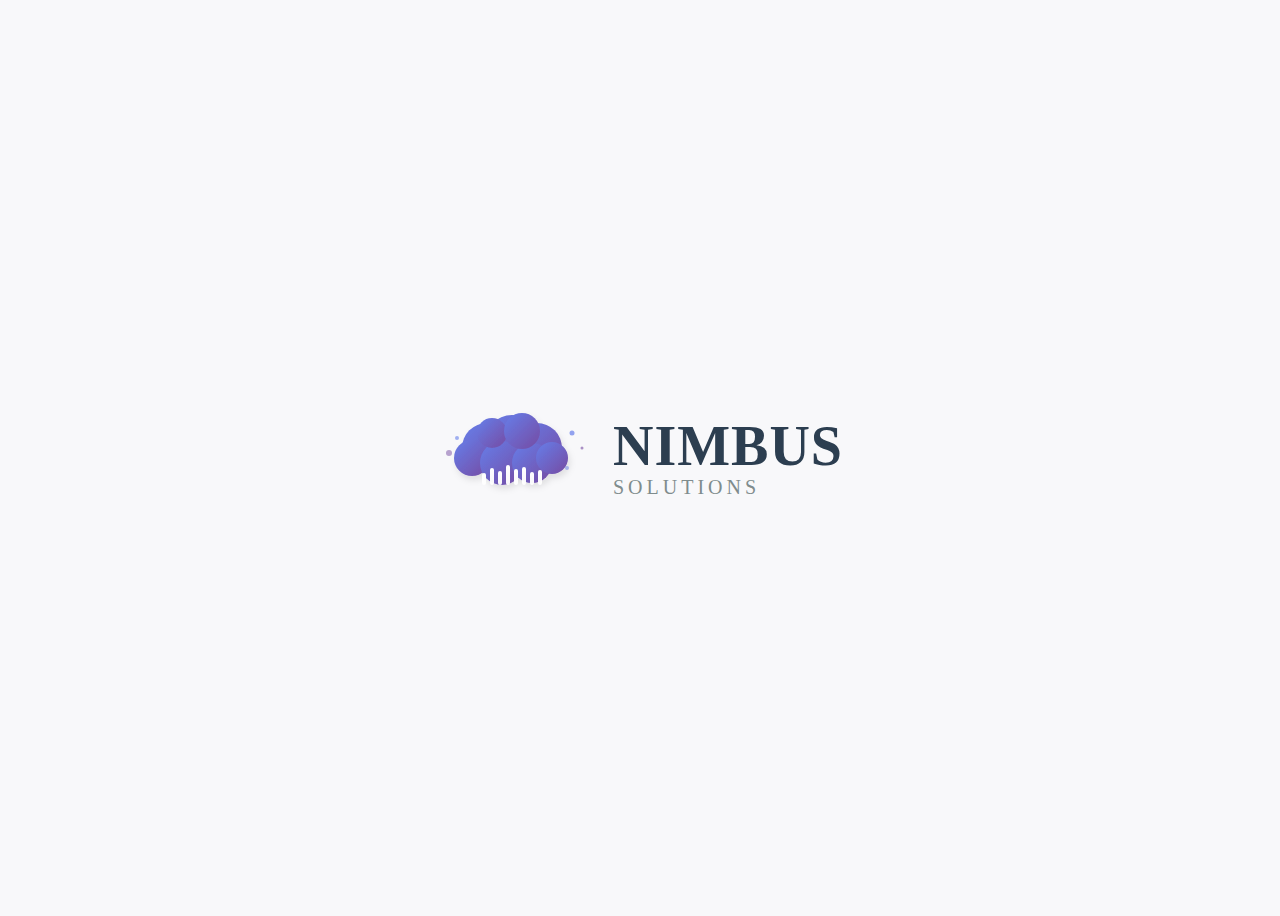
<file: logo.html>
<!DOCTYPE html>
<html lang="en">
<head>
    <meta charset="UTF-8">
    <title>Nimbus Solutions Logo</title>
    <style>
        body { background: #f8f8fa; display: flex; align-items: center; justify-content: center; height: 100vh; }
    </style>
</head>
<body>
    <div class="logo-container" style="display: flex; align-items: center; gap: 16px;">
        <svg width="160" height="110" viewBox="0 0 160 110" xmlns="http://www.w3.org/2000/svg">
            <defs>
                <linearGradient id="mainCloudGradient" x1="0%" y1="0%" x2="100%" y2="100%">
                    <stop offset="0%" style="stop-color:#667eea;stop-opacity:1" />
                    <stop offset="100%" style="stop-color:#764ba2;stop-opacity:1" />
                </linearGradient>
                <linearGradient id="mainBarGradient" x1="0%" y1="100%" x2="0%" y2="0%">
                    <stop offset="0%" style="stop-color:#ffffff;stop-opacity:0.95" />
                    <stop offset="100%" style="stop-color:#ffffff;stop-opacity:1" />
                </linearGradient>
                <filter id="mainDropShadow" x="-20%" y="-20%" width="140%" height="140%">
                    <feDropShadow dx="2" dy="4" stdDeviation="3" flood-color="#000000" flood-opacity="0.1"/>
                </filter>
            </defs>
            <g filter="url(#mainDropShadow)">
                <circle cx="50" cy="45" r="25" fill="url(#mainCloudGradient)"/>
                <circle cx="75" cy="40" r="28" fill="url(#mainCloudGradient)"/>
                <circle cx="100" cy="45" r="25" fill="url(#mainCloudGradient)"/>
                <circle cx="35" cy="55" r="18" fill="url(#mainCloudGradient)"/>
                <circle cx="65" cy="60" r="22" fill="url(#mainCloudGradient)"/>
                <circle cx="95" cy="60" r="20" fill="url(#mainCloudGradient)"/>
                <circle cx="115" cy="55" r="16" fill="url(#mainCloudGradient)"/>
                <circle cx="55" cy="30" r="15" fill="url(#mainCloudGradient)"/>
                <circle cx="85" cy="28" r="18" fill="url(#mainCloudGradient)"/>
            </g>
            <circle cx="20" cy="35" r="2" fill="#667eea" opacity="0.6"/>
            <circle cx="12" cy="50" r="3" fill="#764ba2" opacity="0.5"/>
            <circle cx="135" cy="30" r="2.5" fill="#667eea" opacity="0.7"/>
            <circle cx="145" cy="45" r="1.5" fill="#764ba2" opacity="0.6"/>
            <circle cx="130" cy="65" r="2" fill="#667eea" opacity="0.5"/>
            <rect x="45" y="70" width="4" height="12" rx="2" fill="url(#mainBarGradient)"/>
            <rect x="53" y="65" width="4" height="17" rx="2" fill="url(#mainBarGradient)"/>
            <rect x="61" y="68" width="4" height="14" rx="2" fill="url(#mainBarGradient)"/>
            <rect x="69" y="62" width="4" height="20" rx="2" fill="url(#mainBarGradient)"/>
            <rect x="77" y="66" width="4" height="16" rx="2" fill="url(#mainBarGradient)"/>
            <rect x="85" y="64" width="4" height="18" rx="2" fill="url(#mainBarGradient)"/>
            <rect x="93" y="69" width="4" height="13" rx="2" fill="url(#mainBarGradient)"/>
            <rect x="101" y="67" width="4" height="15" rx="2" fill="url(#mainBarGradient)"/>
        </svg>
        <div class="text-container" style="display: flex; flex-direction: column;">
            <div class="nimbus-text" style="font-size: 56px; font-weight: 700; color: #2c3e50; letter-spacing: 1px; line-height: 1; margin: 0; font-family: inherit;">NIMBUS</div>
            <div class="solutions-text" style="font-size: 20px; font-weight: 400; color: #7f8c8d; letter-spacing: 4px; margin: 0; margin-top: 2px; font-family: inherit; text-transform: uppercase;">SOLUTIONS</div>
        </div>
    </div>
</body>
</html>
</file>
